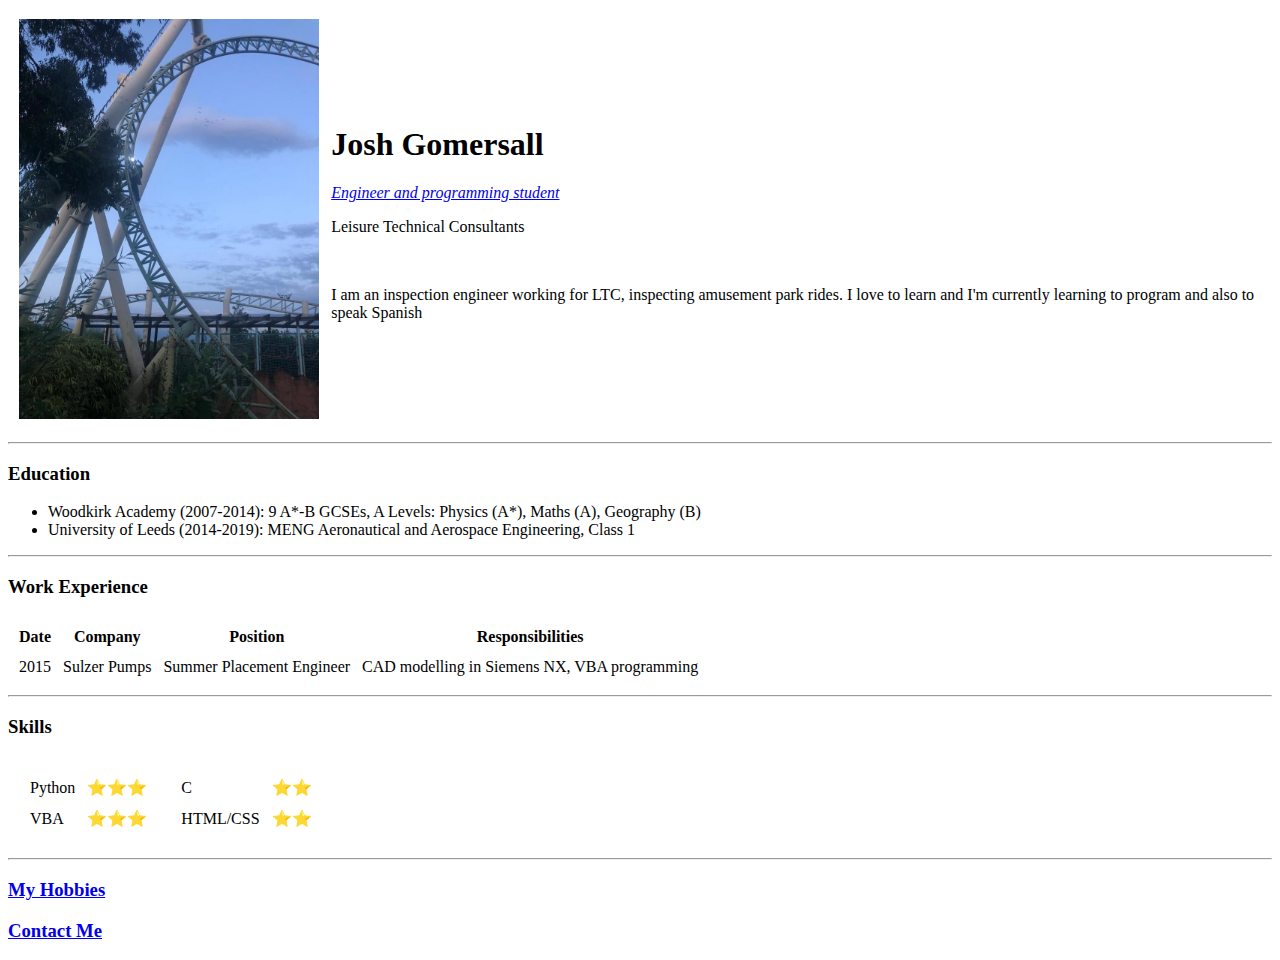
<file: index.html>
<!DOCTYPE html>
<html lang="en" dir="ltr">
  <head>
    <meta charset="utf-8">
    <title>Josh's Personal Site</title>
    <link rel="stylesheet" href="styles.css">
  </head>
  <body>
    <table cellspacing="20">
      <tr>
        <td><img height="400" src="profile_picture.jfif" alt="josh profile picture"></td>
        <td><h1>Josh Gomersall</h1>
        <p><em><a href="https://www.linkedin.com/in/jjgomersall/">Engineer and programming student</a></em></p>
        <p>Leisure Technical Consultants</p>
        <br>
        <p>I am an inspection engineer working for LTC, inspecting amusement park rides. I love to learn and I'm currently learning to program and also to speak Spanish</p></td>
      </tr>
    </table>
    <hr>
    <h3>Education</h3>
      <ul>
        <li>Woodkirk Academy (2007-2014): 9 A*-B GCSEs, A Levels: Physics (A*), Maths (A), Geography (B)</li>
        <li>University of Leeds (2014-2019): MENG Aeronautical and Aerospace Engineering, Class 1</li>
      </ul>
    <hr>
    <h3>Work Experience</h3>
    <table>
      <thead>
        <tr>
          <th>Date</th>
          <th>Company</th>
          <th>Position</th>
          <th>Responsibilities</th>
        </tr>
      </thead>
      <tbody>
        <tr>
          <td>2015</td>
          <td>Sulzer Pumps</td>
          <td>Summer Placement Engineer</td>
          <td>CAD modelling in Siemens NX, VBA programming</td>
        </tr>
      </tbody>
    </table>
    <hr>
    <h3>Skills</h3>
    <table>
      <tr>
        <td>
          <table>
              <tr>
                <td>Python</td>
                <td>⭐⭐⭐</td>
              </tr>
              <tr>
                <td>VBA</td>
                <td>⭐⭐⭐</td>
              </tr>
            </table>
          </td>
        <td>
          <table>
            <tr>
              <td>C</td>
              <td>⭐⭐</td>
            </tr>
            <tr>
              <td>HTML/CSS</td>
              <td>⭐⭐</td>
            </tr>
          </table>
        </td>
      </tr>
    </table>
    <!--
      <ul>
        <li>Sulzer Pumps (2015): Summer Placement Engineer</li>
        <li>TOTAL Lindsey Oil Refinery (2016-2018): Placement Maintenance Engineer</li>
        <li>Leisure Technical Consultants (2019-Present): Inspetion Engineer</li>
      </ul>
      -->
    <hr>
    <h3><a href="hobbies.html">My Hobbies</a></h3>
    <h3><a href="contact.html">Contact Me</a></h3>
  </body>
</html>
</file>
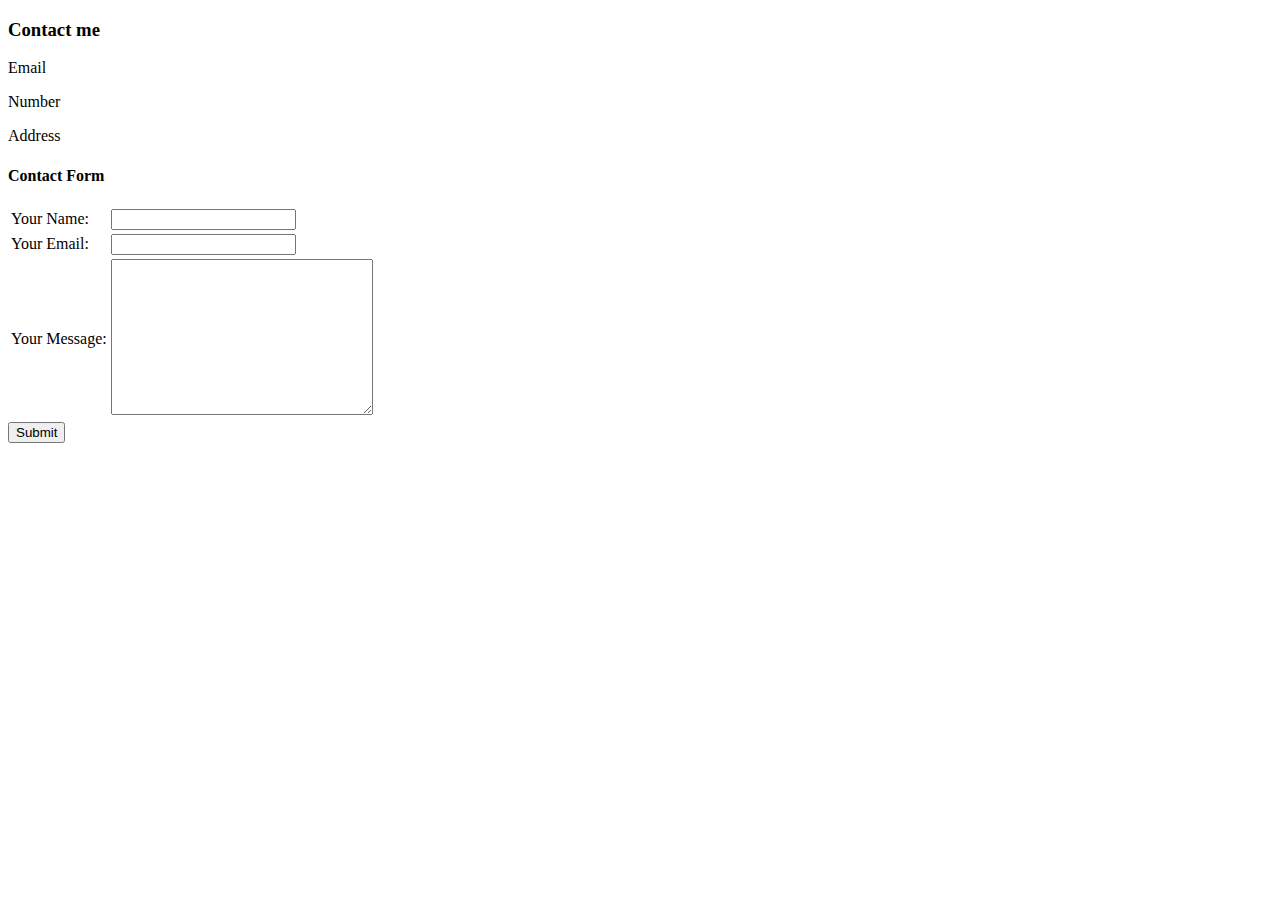
<file: contact.html>
<!DOCTYPE html>
<html lang="en" dir="ltr">
  <head>
    <meta charset="utf-8">
    <title>Contact</title>
  </head>
  <body>
    <h3>Contact me</h3>
      <p>Email</p>
      <p>Number</p>
      <p>Address</p>
      <h4>Contact Form</h4>
      <form class="" action="mailto:info@joshgomersall.com" method="post" enctype="text/plain">
        <table>
          <tr>
            <td><label>Your Name:</label></td>
            <td><input type="text" name="yourName" value=""></td>
          </tr>
          <tr>
            <td><label for="">Your Email: </label></td>
            <td><input type="email" name="yourEmail" value=""></td>
          </tr>
          <tr>
            <td><label for="">Your Message: </label></td>
            <td><textarea name="yourMessage" rows="10" cols="30"></textarea></td>
          </tr>
        </table>
        <!--
        <input type="color" name=""><br>
        <label for="">Do you want to sign up to the email list?</label>
        <input type="checkbox" name="">
        <label for="">Password: </label>
        <input type="password" name="" value="">
        -->
        <input type="submit" name="">
      </form>
  </body>
</html>
</file>
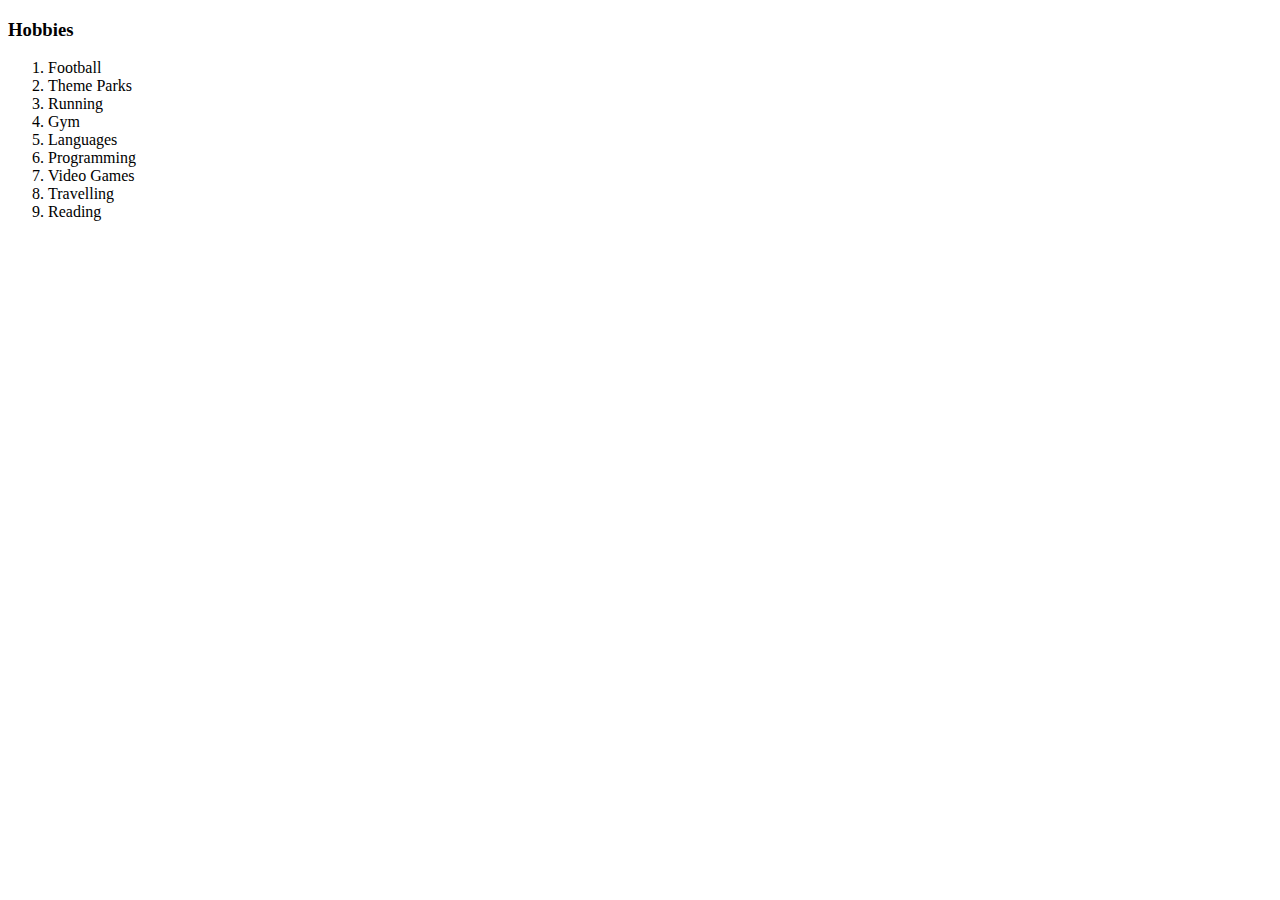
<file: hobbies.html>
<!DOCTYPE html>
<html lang="en" dir="ltr">
  <head>
    <meta charset="utf-8">
    <title>My Hobbies</title>
  </head>
  <body>
    <h3>Hobbies</h3>
      <ol>
        <li>Football</li>
        <li>Theme Parks</li>
        <li>Running</li>
        <li>Gym</li>
        <li>Languages</li>
        <li>Programming</li>
        <li>Video Games</li>
        <li>Travelling</li>
        <li>Reading</li>
      </ol>
  </body>
</html>
</file>
<file: styles.css>
table {
  border-spacing: 10px
}
</file>
